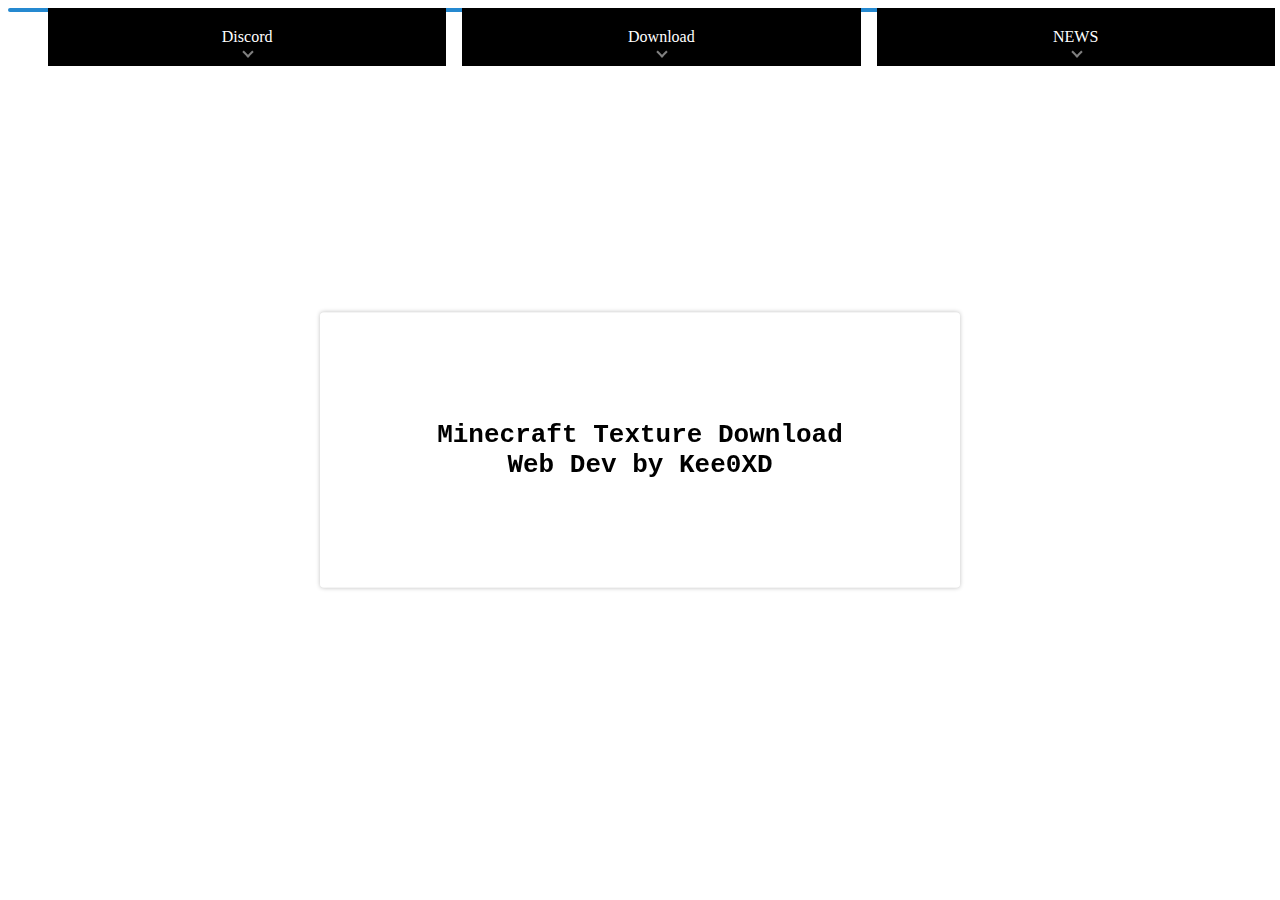
<file: index.html>
<!DOCTYPE html>
<html lang="ja">
<head>
    <meta charset="UTF-8">
    <title>Kee0.platform</title>
    <link rel="stylesheet" href="style.css">
</head>
<body>
    <body background=“/img/wallpaper.jpg”></body>
    <div class="bg"></div>
    <div class="bg bg2"></div>
    <div class="bg bg3"></div>
    <div class="content">
  <h1>Minecraft Texture Download Web Dev by Kee0XD</h1>
</div>
<ul class="msr_list06 clearfix">
    <li><a href="https://discord.gg/TFHP243Z4G">Discord</a></li>
    <li><a href="comingsoon.html">Download</a></li>
    <li><a href="ry.html">NEWS</a></li>
  </ul>
  <div class="toc-002">
    
</body>
</html>
</file>
<file: style.css>
.content {
    background-color:rgba(255,255,255,.8);
    border-radius:.25em;
    box-shadow:0 0 .25em rgba(0,0,0,.25);
    box-sizing:border-box;
    left:50%;
    padding:10vmin;
    position:fixed;
    text-align:center;
    top:50%;
    transform:translate(-50%, -50%);
  }
  
  h1 {
    font-family:monospace;
  }
  
  body {
    background-image: url("https://cdn.discordapp.com/attachments/1128607329940680766/1130765239143628840/canva-black-sky-galaxy-stars-desktop-wallpaper-iWMZ0xN6KXs.png");
    background-size: cover;
    }
  

  .msr_list06{
    margin:0 -10px;
  }
  .msr_list06 li{
    width:33.3%;
    padding:0 10px;
    display:inline-block;
    float:left;
    -webkit-box-sizing: border-box;
    -moz-box-sizing: border-box;
    box-sizing: border-box;
  }
  .msr_list06 li a{
    width:100%;
    padding:18px 0;
    color:#fff;
    font-size:16px;
    background:#000000;
    border:2px solid #000000;
    text-decoration:none;
    text-align:center;
    display:block;
    position:relative;
    -webkit-transition: 0.3s ease-out;
    -moz-transition: 0.3s ease-out;
    -o-transition: 0.3s ease-out;
    transition: 0.3s ease-out;
  }
  .msr_list06 li a::after{
    content: '';
    width: 6px;
    height: 6px;
    border: 0px;
    border-bottom: solid 2px #808080;
    border-right: solid 2px #808080;
    -ms-transform: rotate(45deg);
    -webkit-transform: rotate(45deg);
    transform: rotate(45deg);
    position: absolute;
    bottom: 8px;
    left: 50%;
    margin-left: -3px;
    -webkit-transition: 0.3s ease-out;
    -moz-transition: 0.3s ease-out;
    -o-transition: 0.3s ease-out;
    transition: 0.3s ease-out;
  }
  .msr_list06 li a:hover{
    background:#fff;
    color:#ffffff;
  }
  .msr_list06 li a:hover::after{
    border-bottom: solid 2px #000000;
    border-right: solid 2px #000000;
  }

  .footer-001 {
    display: flex;
    align-items: center;
    flex-direction: column;
    padding: 25px 10px 10px;
    background-color: #364d5e;
}

.footer-001__logo {
    width: 130px;
    height: 30px;
}

.footer-001__list {
    display: flex;
    justify-content: center;
    align-items: center;
    gap: 0 1.5em;
    list-style-type: none;
    margin: 0 0 .5em;
    padding: .5em;
}

.footer-001__link {
    color: #fff;
    font-weight: 200;
    text-decoration: none;
}

.footer-001__copyright {
    margin: 0;
    color: #ffffffb3;
    font-weight: 200;
    font-size: .8em;
}

.read-more-001 {
    position: relative;
}

.read-more-001 p {
    position: relative;
    max-height: 100px;
    margin-bottom: 0;
    overflow: hidden;
    transition: max-height 1s;
}

.read-more-001:has(:checked) p {
    max-height: 100vh;
}

.read-more-001 p::after {
    display: block;
    position: absolute;
    left: 0;
    bottom: 0;
    width: 100%;
    height: 60px;
    background: linear-gradient(180deg, hsla(0, 0%, 100%, 0) 0, hsla(0, 0%, 100%, .9) 50%, hsla(0, 0%, 100%, .9) 0, #fff);
    content: '';
}

.read-more-001:has(:checked) p::after {
    content: none;
}

.read-more-001 label {
    display: flex;
    align-items: center;
    gap: 0 4px;
    position: absolute;
    bottom: 0;
    left: 50%;
    transform: translateX(-50%);
    color: #4f96f6;
    font-size: .8em;
}

.read-more-001 label:hover {
    color: #c23a00;
    text-decoration: underline;
    cursor: pointer;
}

.read-more-001:has(:checked) label {
    display: none;
}

.read-more-001 label::after {
    display: inline-block;
    width: 10px;
    height: 5px;
    background-color: #b6bdc3;
    clip-path: polygon(0 0, 100% 0, 50% 100%);
    content: '';
}

.read-more-001 input {
    display: none;
}

.toc-002 {
    margin-bottom: 30px;
    border: 2px solid #2589d0;
    border-radius: 3px;
}

.toc-002 div {
    display: flex;
    justify-content: center;
    align-items: center;
    margin: 0;
    padding: 10px 0;
    background-color: #2589d0;
    color: #fff;
    font-weight: 600;
    font-size: 1.1em;
}

.toc-002 div::before {
    display: inline-block;
    width: 1em;
    height: 1em;
    margin-right: 5px;
    background-image: url('https://cdn.discordapp.com/attachments/1128607329940680766/1130815608380981338/starry-sky-starry-night_1.gif');
    content: '';
}

.toc-002 ol {
    list-style-type: decimal;
    margin: 0;
    overflow: hidden;
}

.toc-002 > ol {
    padding: 1em 1em 1em 3em;
}

.toc-002 ol ol {
    margin-top: 5px;
    padding-left: 1.1em;
}

.toc-002 li {
    padding: 5px 0;
    font-weight: 600;
}

.toc-002 ol ol li {
    font-weight: 500;
    font-size: .9em;
}

.toc-002 a {
    color: #333;
    text-decoration: none;
}

footer{
    position: absolute;
    bottom: 0; 
}

.footer-001 {
    display: flex;
    align-items: center;
    flex-direction: column;
    padding: 25px 10px 10px;
    background-color: #2589d0;
}

.footer-001__logo {
    width: 130px;
    height: 30px;
}

.footer-001__list {
    display: flex;
    justify-content: center;
    align-items: center;
    gap: 0 1.5em;
    list-style-type: none;
    margin: 0 0 .5em;
    padding: .5em;
}

.footer-001__link {
    color: #fff;
    font-weight: 200;
    text-decoration: none;
}

.footer-001__copyright {
    margin: 0;
    color: #ffffffb3;
    font-weight: 200;
    font-size: .8em;
}
</file>
